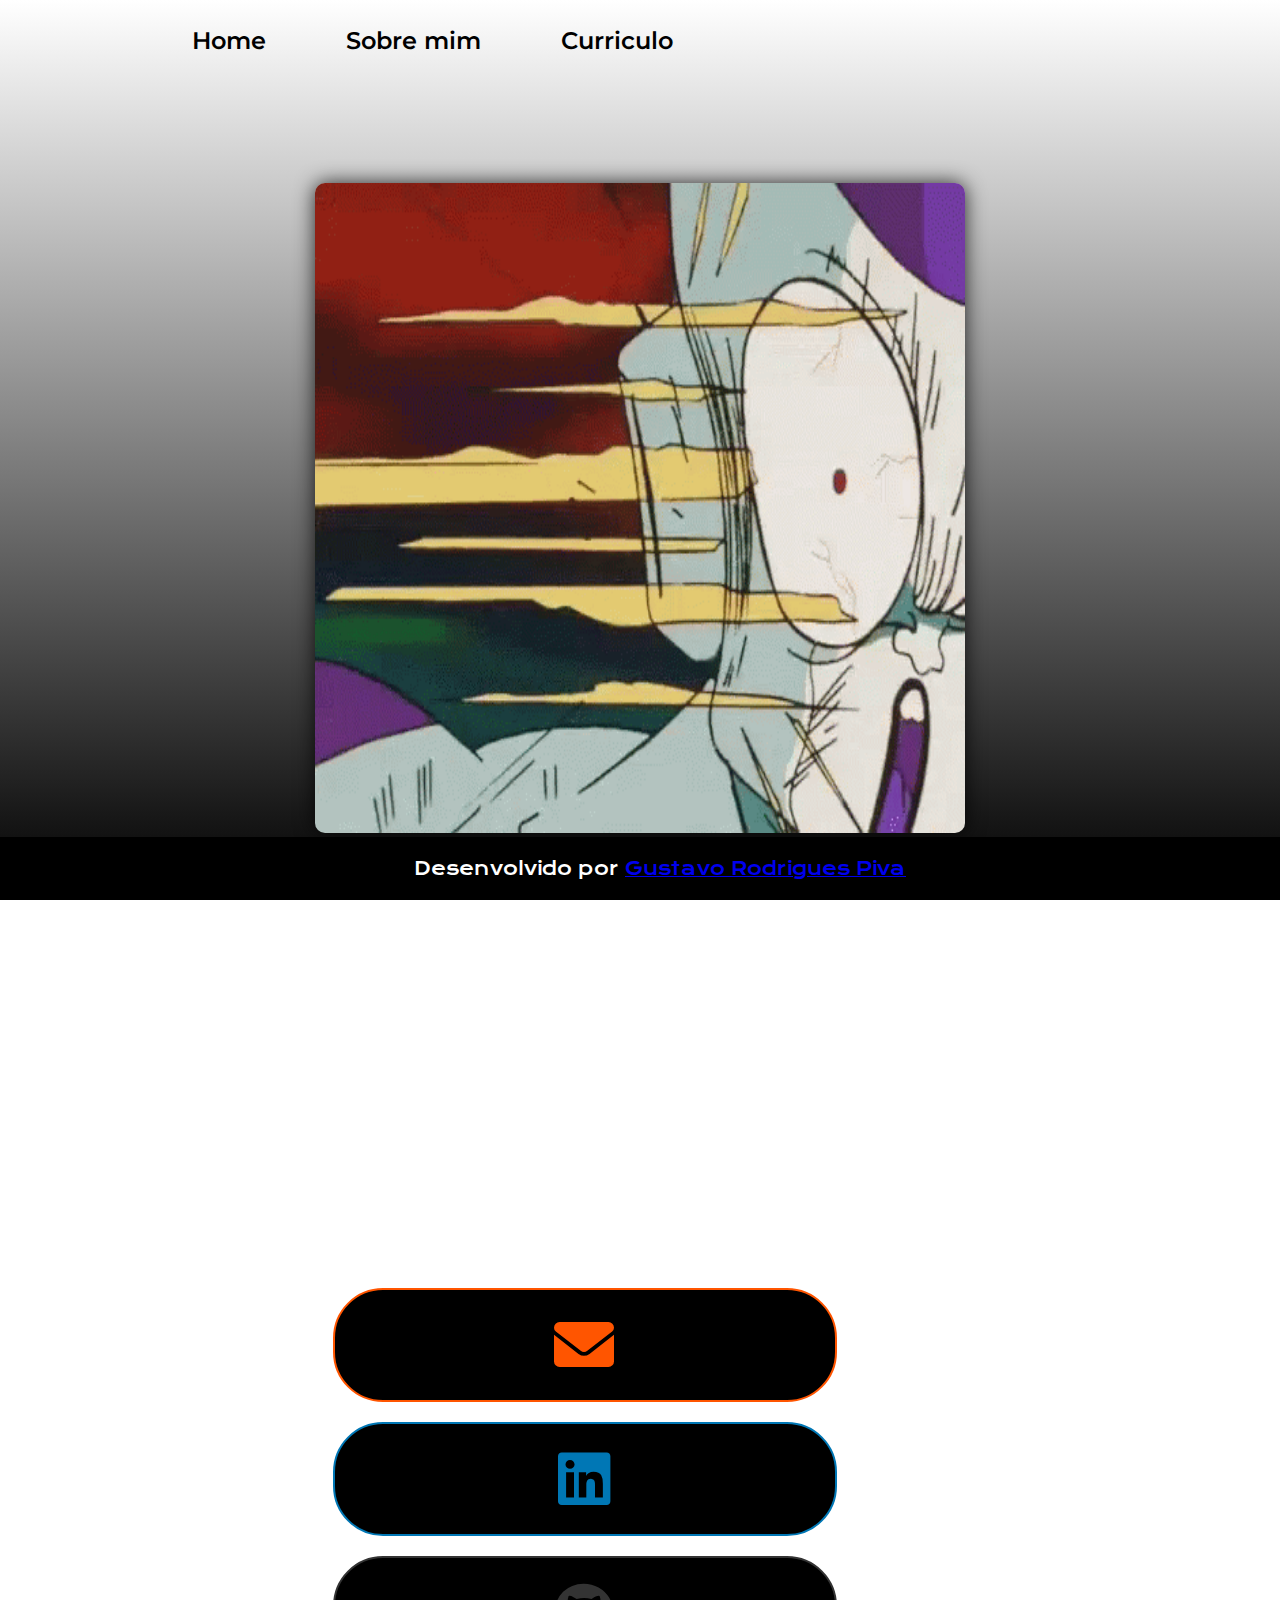
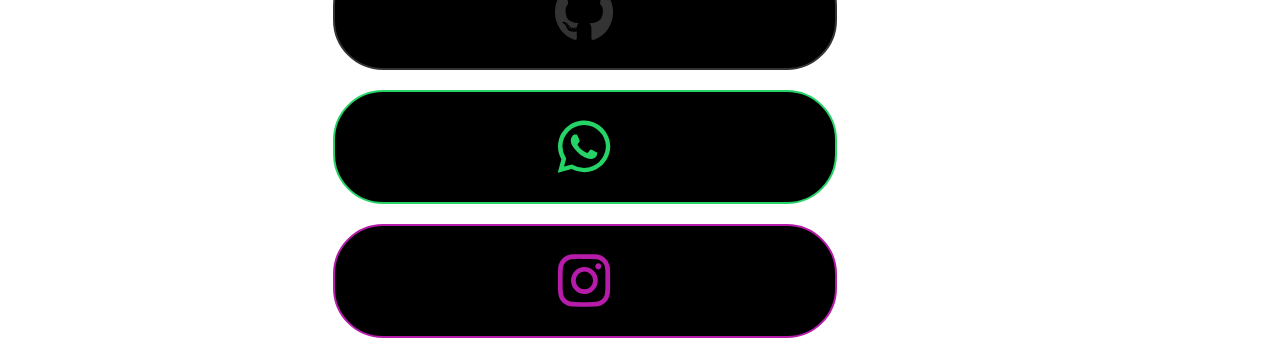
<file: index.html>
<!DOCTYPE html>
<html lang="pt-br">
<head>
    <meta charset="UTF-8">
    <meta name="viewport" content="width=device-width, initial-scale=1.0">
    <title>Portfólio Dev Goku</title>
    <link rel="stylesheet" href="./style/style.css">
    <link rel="stylesheet" href="https://cdnjs.cloudflare.com/ajax/libs/font-awesome/6.0.0-beta3/css/all.min.css">
</head>
<body>

        <header class="cabecalho">
            <nav class="cabecalho-menu">

                <a class="cabecalho-menu-links" href="index.html">Home</a>

                <a class="cabecalho-menu-links" href="sobremim.html">Sobre mim</a>

                <a class="cabecalho-menu-links" href="curriculo.html">Curriculo</a>

                

            </nav>
        </header>

        <main class="conteudo">
            <section class="apresentacao-conteudo">
                <h1 class="apresentacao-conteudo-titulo">Bem-Vindo(a) ao meu portifólio online! 
                
                <p class="apresentacao-conteudo-paragrafo">Olá, sou o Gustavo, tenho 17 anos, natural de Ribeirão preto-SP, sou uma pessoa dedicada e altamente motivada, possuo habilidades excepcionais em , e estou comprometido em alcançar resultados de alta qualidade. Com uma mentalidade orientada para soluções, estou sempre buscando maneiras de melhorar processos e maximizar a eficiência.  
                <div class="apresentacao-links">
                    
                    <h2 class="apresentacao-links-conteudo">Entre em contato:</h2>

                    <a class="botao1" href="mailto:novatavin@gmail.com">
                        <i class="fas fa-envelope"></i>
                    </a>

                    <a class="botao2" href="https://www.linkedin.com/in/usuario-linkedin" target="_blank">
                        <i class="fab fa-linkedin"></i>
                    </a>
                    
                    <a class="botao3" href="https://github.com/Guhhxx" target="_blank">
                        <i class="fab fa-github"></i>
                    </a>

                    <a class="botao4" href="https://wa.me/5516000000000" target="_blank">
                        <i class="fab fa-whatsapp"></i>
                    </a>

                    <a class="botao5" href="https://www.instagram.com/guhh.06/">
                        <i class="fab fa-instagram"></i>
                    </a>
                    
                </div>

            </section>
                <img class = "imagem" src="./assets/dbz-goku.gif" alt="goku estapeando freeza">
            </main>

        <footer class="rodape">
            <p>Desenvolvido por <a href="https://github.com/marcelocsn">Gustavo Rodrigues Piva</a></p>
        </footer>
    
</body>
</html>
</file>
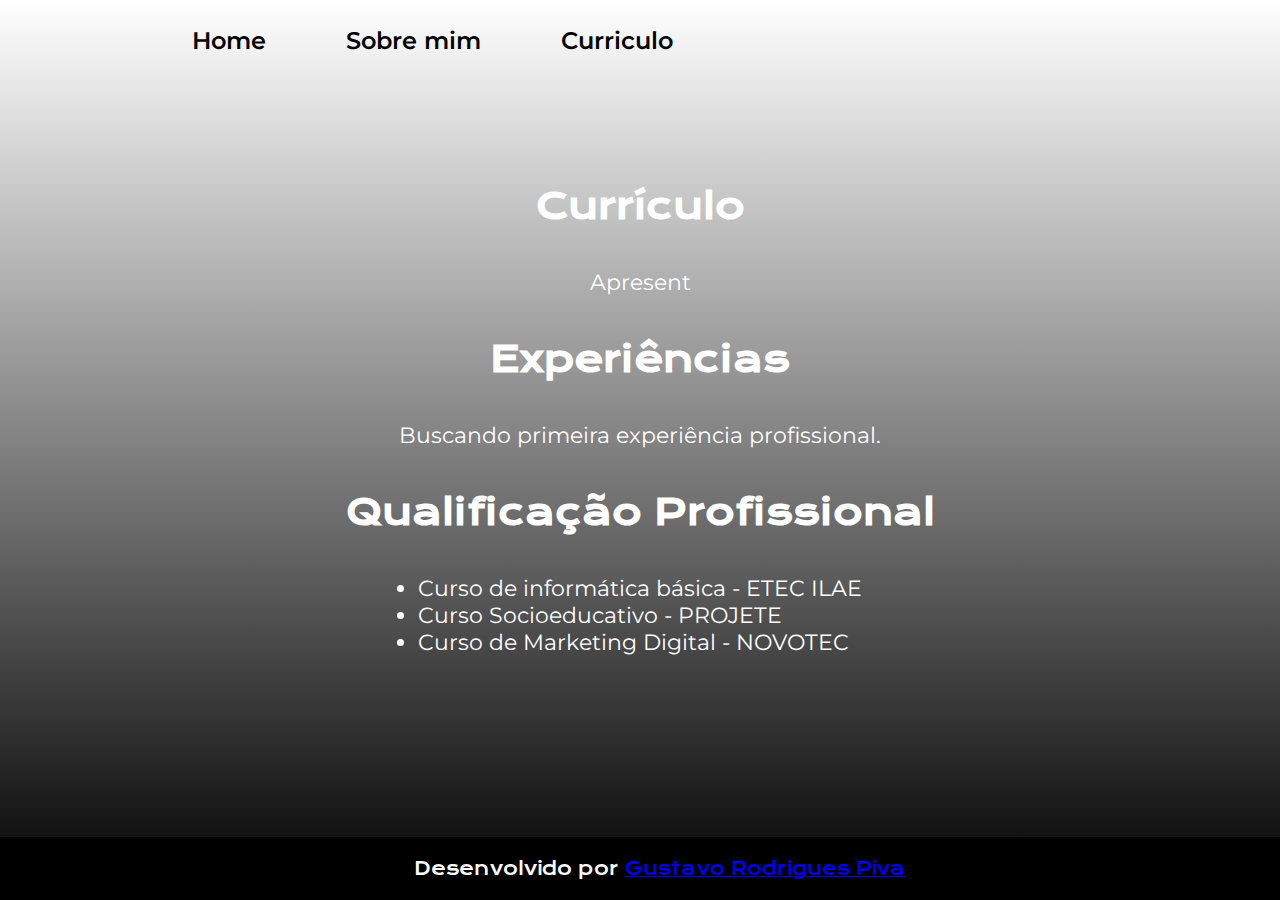
<file: curriculo.html>
<!DOCTYPE html>
<html lang="pt-br">
<head>
    <meta charset="UTF-8">
    <meta name="viewport" content="width=device-width, initial-scale=1.0">
    <title>Curriculo</title>
    <link rel="stylesheet" href="./style/style.css">
</head>
<body>

    <header class="cabecalho">
        <nav class="cabecalho-menu">

            <a class="cabecalho-menu-links" href="index.html">Home</a>

            <a class="cabecalho-menu-links" href="sobremim.html">Sobre mim</a>

            <a class="cabecalho-menu-links" href="curriculo.html">Curriculo</a>

            

        </nav>
    </header>

    <main class="conteudo">
        <section class="apresentacao-conteudo">
            <h1 class="apresentacao-conteudo-titulo">Currículo</h1>
            <p class="apresentacao-conteudo-texto"> Apresent
            </p>
            <h2 class="apresentacao-conteudo-titulo">Experiências</h2>
            <p class="apresentacao-conteudo-texto">
                
                 Buscando primeira experiência profissional. 
            </p>
            <h2 class="apresentacao-conteudo-titulo">Qualificação Profissional</h2>
           <div class="apresentacao-conteudo-texto">
            <ul class="apresentacao-conteudo-texto">
                <li>Curso de informática básica - ETEC ILAE <a</a> </li>
                <li>Curso Socioeducativo - PROJETE  <a</a></li>
                <li>Curso de Marketing Digital - NOVOTEC <a</a></li>
            </ul>
            </div>    
        </section>

    </main>

    <footer class="rodape">
        <p>Desenvolvido por <a href="https://github.com/Guhhxx">Gustavo Rodrigues Piva</a></p>
    </footer>
    
</body>

<br><br>
</html>
</file>
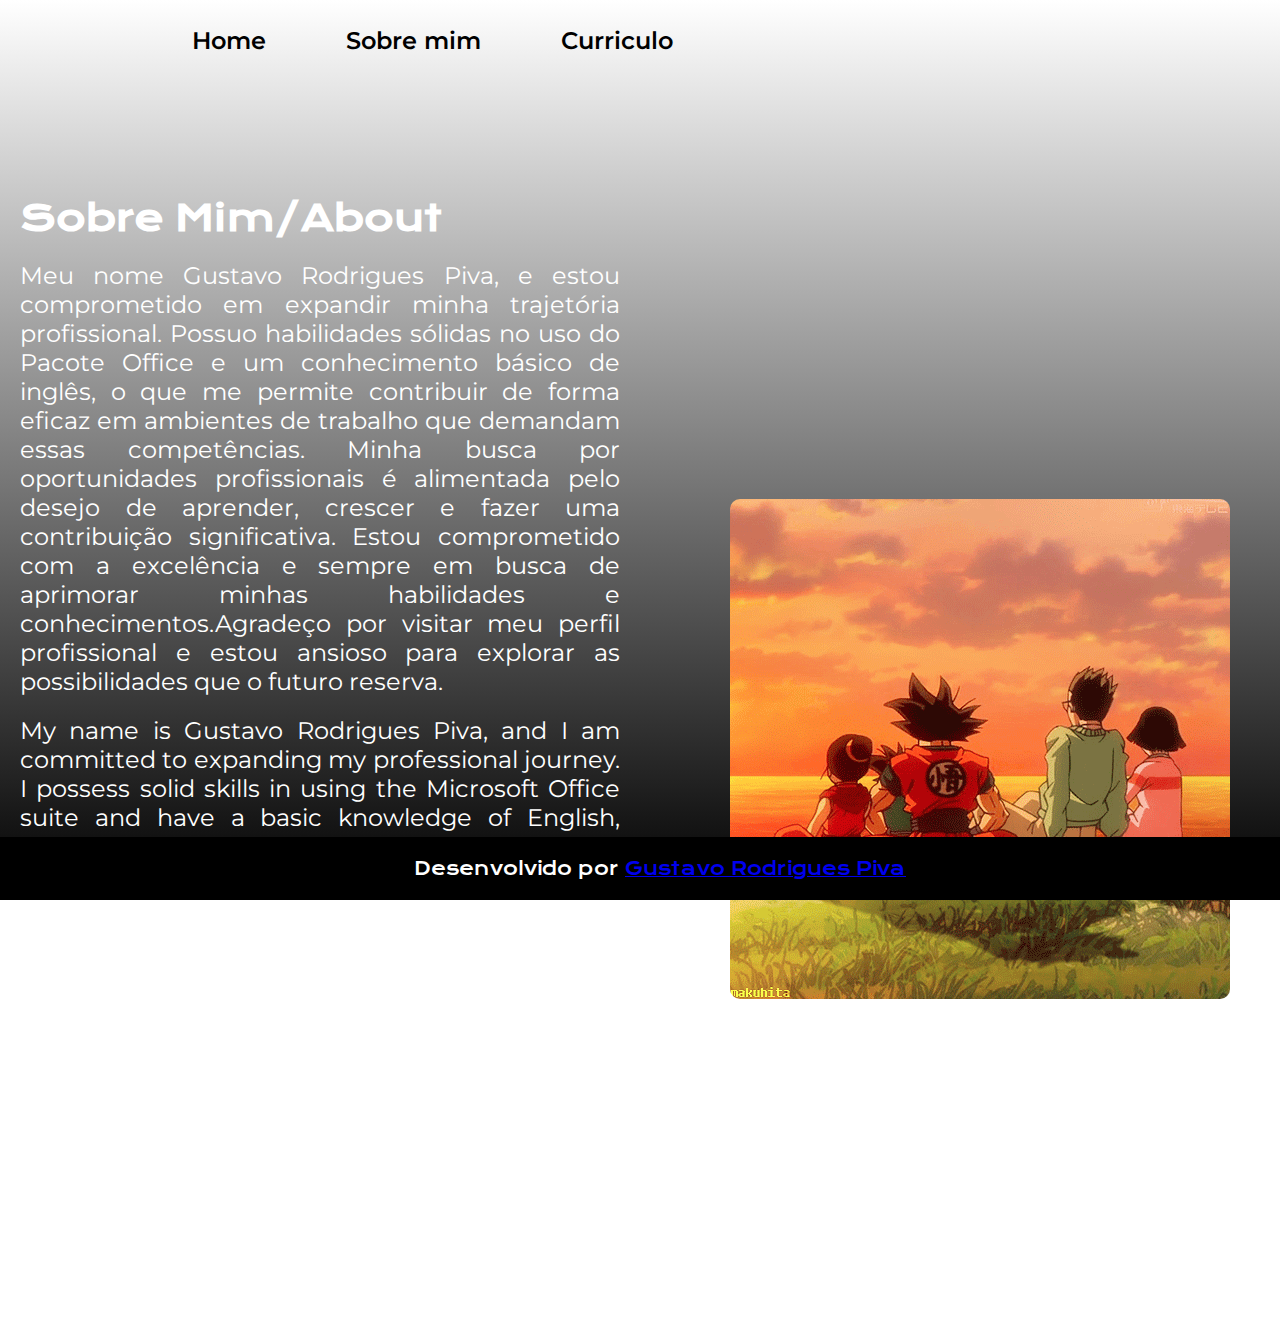
<file: sobremim.html>
<!DOCTYPE html>
<html lang="pt-br">
<head>
    <meta charset="UTF-8">
    <meta name="viewport" content="width=device-width, initial-scale=1.0">
    <title>Sobre mim</title>
    <link rel="stylesheet" href="./style/sobremim.css">
</head>
<body>

    <header class="cabecalho">
        <nav class="cabecalho-menu">

            <a class="cabecalho-menu-links" href="index.html">Home</a>

            <a class="cabecalho-menu-links" href="sobremim.html">Sobre mim</a>

            <a class="cabecalho-menu-links" href="curriculo.html">Curriculo</a>

            

        </nav>
    </header>

    <main>
        <section class="sobre-mim">
            <div class="texto">
                <h1 class="titulo">Sobre Mim/About</h1>
                <p class="paragrafo"> Meu nome Gustavo Rodrigues Piva, e estou comprometido em expandir minha trajetória profissional. Possuo habilidades sólidas no uso do Pacote Office e um conhecimento básico de inglês, o que me permite contribuir de forma eficaz em ambientes de trabalho que demandam essas competências. Minha busca por oportunidades profissionais é alimentada pelo desejo de aprender, crescer e fazer uma contribuição significativa. Estou comprometido com a excelência e sempre em busca de aprimorar minhas habilidades e conhecimentos.Agradeço por visitar meu perfil profissional e estou ansioso para explorar as possibilidades que o futuro reserva. 
                    <p class="paragrafo">My name is Gustavo Rodrigues Piva, and I am committed to expanding my professional journey. I possess solid skills in using the Microsoft Office suite and have a basic knowledge of English, enabling me to contribute effectively in work environments that require these competencies. My quest for professional opportunities is driven by the desire to learn, grow, and make a meaningful contribution. I am dedicated to excellence and constantly seeking to enhance my skills and knowledge. This space is dedicated to showcasing my experience, projects, and achievements. If you are interested in working together, exchanging ideas, or discussing collaboration opportunities, please feel free to get in touch. I appreciate your visit to my professional profile, and I look forward to exploring the possibilities that the future holds. Together, we can build a path to success and growth.
                    </p>
                    </p>
            </div>
            <div class="imagemsobremim">
                <img class="imagemfamiliagoku" src="./assets/familia-goku.gif" alt="Família Goku">
            </div>
        </section>
    </main>
    

    <footer class="rodape">
        <p>Desenvolvido por <a href="https://github.com/marcelocsn">Gustavo Rodrigues Piva</a></p>
    </footer>
    
</body>
</html>
</file>
<file: style/style.css>
/* Importa duas fontes do Google Fonts: Krona One e Montserrat */
@import url('https://fonts.googleapis.com/css2?family=Krona+One&family=Montserrat&display=swap');

/* Define estilos para todos os elementos, zerando margens e preenchimentos */
* {
    margin: 0;
    padding: 0;
}

/* Estilos para o elemento <body> */
body {
    /* Define a altura do corpo como 100% da altura visível da janela (viewport) */
    height: 100vh;

    /* Cria um gradiente de cores de cima para baixo como plano de fundo */
    background: linear-gradient(to bottom, #ffffff, #000000);

    /* Define o tamanho de fundo para cobrir toda a área disponível */
    background-size: cover;

    /* Impede a repetição do plano de fundo ao longo dos eixos */
    background-repeat: no-repeat;

    /* Fixa o plano de fundo para que ele não role com o conteúdo da página */
    background-attachment: fixed;

    /* Remove margens para o corpo */
    margin: 0;

    /* Define a cor do texto dentro do corpo como branco */
    color: white;
}

.cabecalho {
    padding: 2% 0% 0% 15%;
}

.cabecalho-menu {
    display: flex;
    gap: 80px;
}

.cabecalho-menu-links{
    font-family: 'Montserrat', sans-serif;
    font-size: 24px;
    font-weight: 600;
    color: rgb(0, 0, 0);
    text-decoration: none;
}


/* Define a cor do texto para elementos com a classe .titulo-destaque como d38b06 (laranja) */
.titulo-destaque {
    color: #d38b06;
}

/* Estilos para elementos com a classe .conteudo */
.conteudo {
    /* Define a altura do elemento como automática (ajustada ao conteúdo) */
    height: auto;

    /* Define a direção dos elementos filhos como coluna (de cima para baixo) */
    flex-direction: column;

    /* Define uma margem ao redor do elemento de 10% */
    margin: 10%;

    /* Transforma o elemento em um contêiner flexível */
    display: flex;

    /* Alinha os itens verticalmente no centro do contêiner */
    align-items: center;

    /* Distribui o espaço restante entre os itens horizontalmente */
    justify-content: space-between;

    margin-bottom: 15px;
}

/* Estilos para elementos com a classe .apresentacao-conteudo */
.apresentacao-conteudo {
    /* Define a largura do elemento como 615px */
    width: 610px;

    /* Transforma o elemento em um contêiner flexível com direção de coluna */
    display: flex;
    flex-direction: column;

    /* Centraliza verticalmente os elementos dentro do contêiner */
    justify-content: center;

    /* Centraliza horizontalmente os elementos dentro do contêiner */
    align-items: center;

    /* Centraliza o alinhamento do texto dentro do contêiner */
    text-align: center;

    /* Define a altura do elemento como automática (ajustada ao conteúdo) */
    height: auto;

    /* Define o espaçamento entre os elementos filhos como 40px */
    gap: 40px;

    /* Define a ordem do elemento como 2 na ordem de exibição */
    order: 2;
}

/* Estilos para elementos com a classe .apresentacao-conteudo-titulo */
.apresentacao-conteudo-titulo {
    /* Define o tamanho da fonte como 36px */
    font-size: 36px;

    /* Define a família de fontes como 'Krona One' com fallback para sans-serif */
    font-family: 'krona one', sans-serif;

    /* Alinha o texto justificado */
    text-align: justify;
}

/* Estilos para elementos com a classe .apresentacao-conteudo-paragrafo */
.apresentacao-conteudo-paragrafo {
    /* Define o tamanho da fonte como 24px */
    font-size: 24px;

    /* Define a família de fontes como 'Montserrat' com fallback para sans-serif */
    font-family: 'Montserrat', sans-serif;

    /* Alinha o texto justificado */
    text-align: justify;
}

.apresentacao-conteudo-texto {/* Define o tamanho da fonte como 24px */
    font-size: 22px;

    /* Define a família de fontes como 'Montserrat' com fallback para sans-serif */
    font-family: 'Montserrat', sans-serif;

    /* Alinha o texto justificado */
    text-align: justify;

}


/* Iniciando estilização da ancora1 (botao1) */

/* Estilos para elementos com a classe .apresentacao-links */
.apresentacao-links {
    /* Define a largura do elemento como 500px */
    width: 500px;

    /* Transforma o elemento em um contêiner flexível com direção de coluna */
    display: flex;
    flex-direction: column;

    /* Centraliza horizontalmente os elementos dentro do contêiner */
    align-items: center;

    /* Define o espaçamento entre os elementos filhos como 20px */
    gap: 20px;
}

.apresentacao-links-conteudo{
    font-family: 'Krona One', sans-serif;
    font-weight: 400;
    font-size: 24px;

}

/* Estilos para elementos com a classe .botao1 */
.botao1 {
    /* Define a cor de fundo como preto */
    background-color: #000;

    /* Define a cor do texto como laranja */
    color: #ff5500;

    /* Define a largura do elemento como 500px */
    width: 500px;

    /* Define a altura do elemento como 80px */
    height: 80px;

    /* Alinha o texto ao centro horizontalmente */
    text-align: center;

    /* Alinha os itens verticalmente ao centro */
    align-items: center;

    /* Adiciona uma borda de 2px sólida laranja */
    border: 2px solid #ff5500;

    /* Define um raio de borda de 50px para criar um botão circular */
    border-radius: 50px;

    /* Define o tamanho da fonte como 36px */
    font-size: 36px;

    /* Adiciona preenchimento de 15px vertical e 0 horizontal */
    padding: 15px 0;

    /* Remove a decoração de texto (sublinhado) */
    text-decoration: none;

    /* Define a família de fontes como 'Rock Salt' com fallback para cursive */
    font-family: 'Rock Salt', cursive;

    /* Define um espaçamento entre as letras */
    letter-spacing: 2px;

    /* Transforma o texto em letras maiúsculas */
    text-transform: uppercase;

    /* Define a posição como relativa para uso de posicionamento absoluto */
    position: relative;

    /* Define o overflow como escondido para recortar conteúdo extra */
    overflow: hidden;
}


/* Pseudo-elemento ::before para elementos com a classe .botao1 */
.botao1::before {
    /* Adiciona um conteúdo vazio ao pseudo-elemento */
    content: "";

    /* Define a posição como absoluta para posicionamento personalizado */
    position: absolute;

    /* Define a posição superior do pseudo-elemento como 0 */
    top: 0;

    /* Define a posição esquerda do pseudo-elemento como -100% (fora da tela) */
    left: -100%;

    /* Define a largura do pseudo-elemento como 100% */
    width: 100%;

    /* Define a altura do pseudo-elemento como 100% */
    height: 100%;

    /* Cria um gradiente linear de 45 graus para o fundo do pseudo-elemento */
    background: linear-gradient(45deg, transparent, #ff5500);

    /* Adiciona uma transição suave de 0.5 segundos */
    transition: 0.5s;
}

/* Pseudo-elemento ::before ao passar o mouse sobre elementos com a classe .botao1 */
.botao1:hover::before {
    /* Move o pseudo-elemento completamente para a direita */
    left: 100%;
}

/* Elemento <i> dentro de elementos com a classe .botao1 */
.botao1 i {
    /* Define a posição como absoluta para posicionamento personalizado */
    position: absolute;

    /* Centraliza horizontalmente na metade do elemento pai */
    left: 50%;

    /* Centraliza verticalmente na metade do elemento pai */
    top: 50%;

    /* Move o elemento <i> 50% para a esquerda e 50% para cima */
    transform: translate(-50%, -50%);

    /* Define o tamanho da fonte como 60px */
    font-size: 60px;
}


/* fim da estilização ancora 1(botao1) */

/* Inicio da estilização ancora 2(botao2) */

.botao2 {
    background-color: #000;
    color: #0077B5; /* Cor padrão do LinkedIn */
    width: 500px;
    height: 80px;
    align-items: center;
    text-align: center;
    border: 2px solid #0077B5;
    border-radius: 50px;
    font-size: 36px;
    padding: 15px 0;
    text-decoration: none;
    font-family: 'Rock Salt', cursive;
    letter-spacing: 2px;
    text-transform: uppercase;
    position: relative;
    overflow: hidden;
}

.botao2::before {
    content: "";
    position: absolute;
    top: 0;
    left: -100%;
    width: 100%;
    height: 100%;
    background: linear-gradient(45deg, transparent, #0077B5);
    transition: 0.5s;
}

.botao2:hover::before {
    left: 100%;
}

.botao2 i {
    position: absolute;
    font-size: 60px;
    left: 50%;
    top: 50%;
    transform: translate(-50%, -50%);
}

/* fim da estilização ancora2(botao2) */

/* inicio estilizaçãp ancora3(botao3) */

.botao3 {
    background-color: #000;
    align-items: center;
    color: #333; /* Cor padrão do GitHub */
    width: 500px;   
    height: 80px; 
    display: flex;
    align-items: center;
    justify-content: center;
    border: 2px solid #333;
    border-radius: 50px;
    font-size: 24px;
    padding: 15px 0;
    text-decoration: none;
    font-family: 'Rock Salt', cursive;
    letter-spacing: 2px;
    text-transform: uppercase;
    position: relative;
    overflow: hidden;
}

.botao3::before {
    content: "";
    position: absolute;
    top: 0;
    left: -100%;
    width: 100%;
    height: 100%;
    background: linear-gradient(45deg, transparent, #333);
    transition: 0.5s;
}

.botao3:hover::before {
    left: 100%;
}

.botao3 i {
    position: absolute;
    font-size: 60px;
    left: 50%;
    top: 50%;
    transform: translate(-50%, -50%);
}

/* fim da estilização ancora3(botao3) */

/* inicio estilização ancora4(botao4) */

.botao4 {
    background-color: #000;
    align-items: center;
    color: #25D366; /* Cor padrão do WhatsApp */
    width: 500px;   
    height: 80px; 
    display: flex;
    align-items: center;
    justify-content: center;
    border: 2px solid#25D366;
    border-radius: 50px;
    font-size: 24px;
    padding: 15px 0;
    text-decoration: none;
    font-family: 'Rock Salt', cursive;
    letter-spacing: 2px;
    text-transform: uppercase;
    position: relative;
    overflow: hidden;
}

.botao4::before {
    content: "";
    position: absolute;
    top: 0;
    left: -100%;
    width: 100%;
    height: 100%;
    background: linear-gradient(45deg, transparent, #25D366);
    transition: 0.5s;
}

.botao4:hover::before {
    left: 100%;
}

.botao4 i {
    position: absolute;
    font-size: 60px;
    left: 50%;
    top: 50%;
    transform: translate(-50%, -50%);
}

/* fim estilização ancora4(botao4) */

/* inicio estilização ancora5(botao5) */

.botao5 {
    background-color: #000;
    align-items: center;
    color: #b61ca9; /* Cor padrão do Instagram */
    width: 500px;   
    height: 80px; 
    display: flex;
    align-items: center;
    justify-content: center;
    border: 2px solid#b61ca9;
    border-radius: 50px;
    font-size: 24px;
    padding: 15px 0;
    text-decoration: none;
    font-family: 'Rock Salt', cursive;
    letter-spacing: 2px;
    text-transform: uppercase;
    position: relative;
    overflow: hidden;
    margin-bottom: 15px;
}

.botao5::before {
    content: "";
    position: absolute;
    top: 0;
    left: -100%;
    width: 100%;
    height: 100%;
    background: linear-gradient(45deg, transparent, #2a0887);
    transition: 0.5s;
}

.botao5:hover::before {
    left: 100%;
}

.botao5 i {
    position: absolute;
    font-size: 60px;
    left: 50%;
    top: 50%;
    transform: translate(-50%, -50%);
}

/* fim estilização ancora5(botao5) */

/* inicio estilização imagem */

/* Estilos para elementos com a classe .imagem */
.imagem {
    /* Define a largura máxima do elemento como 100% */
    max-width: 100%;

    /* Define a largura do elemento como 650px */
    width: 650px;

    /* Define a altura do elemento como 650px */
    height: 650px;

    /* Alinha o conteúdo ao centro horizontalmente */
    text-align: center;

    /* Alinha os itens verticalmente ao centro */
    align-items: center;

    /* Adiciona curvatura nos cantos do elemento */
    border-radius: 10px;

    /* Adiciona uma sombra suave ao elemento */
    box-shadow: 0px 0px 20px rgba(0, 0, 0, 0.8);

    /* Adiciona uma transição suave à escala do elemento */
    transition: transform 0.3s ease-in-out;

    /* Define a posição como relativa para uso de posicionamento absoluto */
    position: relative;

    /* Define o overflow como escondido para recortar conteúdo extra */
    overflow: hidden;

    /* Define a ordem do elemento como 1 na ordem de exibição */
    order: 1;

    /* Adiciona margem inferior de 80px */
    margin-bottom: 80px;
}

/* Elemento <img> dentro de elementos com a classe .imagem */
.imagem img {
    /* Faz a imagem se ajustar mantendo a proporção */
    object-fit: cover;

    /* Torna a imagem um elemento de bloco */
    display: block;

    /* Define a largura e a altura como 100% para preencher o elemento pai */
    width: 100%;
    height: 100%;
}

/* Pseudo-elementos ::before e ::after para elementos com a classe .imagem */
.imagem::before,
.imagem::after {
    /* Adiciona um conteúdo vazio aos pseudo-elementos */
    content: "";

    /* Define a posição como absoluta para posicionamento personalizado */
    position: absolute;

    /* Define a largura e a altura dos pseudo-elementos como 10px */
    width: 10px;
    height: 10px;

    /* Adiciona uma borda de 2px sólida laranja aos pseudo-elementos */
    border: 2px solid #ff5500;

    /* Define o fundo dos pseudo-elementos como transparente */
    background-color: transparent;
}

/* Pseudo-elemento ::before ao canto superior esquerdo do elemento com a classe .imagem */
.imagem::before {
    /* Posiciona o pseudo-elemento no canto superior esquerdo */
    top: 0;
    left: 0;

    /* Adiciona curvatura de borda no canto superior esquerdo */
    border-top-left-radius: 10px;

    /* Define as larguras das bordas do pseudo-elemento */
    border-width: 2px 0 0 2px;
}

/* Pseudo-elemento ::after ao canto inferior direito do elemento com a classe .imagem */
.imagem::after {
    /* Posiciona o pseudo-elemento no canto inferior direito */
    bottom: 0;
    right: 0;

    /* Adiciona curvatura de borda no canto inferior direito */
    border-bottom-right-radius: 10px;

    /* Define as larguras das bordas do pseudo-elemento */
    border-width: 0 2px 2px 0;
}

/* Efeito ao passar o mouse sobre elementos com a classe .imagem */
.imagem:hover {
    /* Aumenta a escala do elemento em 10% */
    transform: scale(1.1);
}

/* Espaçamento entre o conteúdo principal (main) e o rodapé (footer) */
.rodape {
    position: fixed;
    bottom: 0;
    left: 0;
    width: 100%;
    color: white;
    background-color: #000000;
    display: flex;
    align-items: center;
    justify-content: center;
    text-align: center;
    font-family: 'Krona One', sans-serif;
    font-size: 18px;
    font-weight: 400;
    padding: 20px;
    text-decoration: none;
}

/* Estilo de link no rodapé */
.rodape a:hover {
    color: #ff0000;
}
</file>
<file: style/sobremim.css>
/* Importa duas fontes do Google Fonts: Krona One e Montserrat */
@import url('https://fonts.googleapis.com/css2?family=Krona+One&family=Montserrat&display=swap');

/* Define estilos para todos os elementos, zerando margens e preenchimentos */
* {
    margin: 0;
    padding: 0;
}

/* Estilos para o elemento <body> */
body {
    /* Define a altura do corpo como 100% da altura visível da janela (viewport) */
    height: 100vh;

    /* Cria um gradiente de cores de cima para baixo como plano de fundo */
    background: linear-gradient(to bottom, #ffffff, #000000);

    /* Define o tamanho de fundo para cobrir toda a área disponível */
    background-size: cover;

    /* Impede a repetição do plano de fundo ao longo dos eixos */
    background-repeat: no-repeat;

    /* Fixa o plano de fundo para que ele não role com o conteúdo da página */
    background-attachment: fixed;

    /* Remove margens para o corpo */
    margin: 0;

    /* Define a cor do texto dentro do corpo como branco */
    color: white;
}

/* Espaçamento entre o cabeçalho (header) e o conteúdo principal (main) */
.cabecalho {
    padding: 2% 0% 0% 15%;
    margin-bottom: 120px; /* Adicione margem na parte inferior do cabeçalho */
}

/* Estilos para o menu do cabeçalho */
.cabecalho-menu {
    display: flex;
    gap: 80px;
}

.cabecalho-menu-links{
    font-family: 'Montserrat', sans-serif;
    font-size: 24px;
    font-weight: 600;
    color: rgb(0, 0, 0);
    text-decoration: none;
}

/* Espaçamento entre o conteúdo principal (main) e o rodapé (footer) */
.sobre-mim {
    display: flex;
    flex-direction: row;
    align-items: center;
    gap: 40px;
    margin-bottom: 40px; /* Adicione margem na parte inferior do conteúdo principal */
    justify-content: space-between;
}

.texto {
    flex: 1;
    padding: 20px; /* Ajuste o espaçamento conforme necessário */
    margin-bottom: 20px;
}

.titulo{
     /* Define o tamanho da fonte como 36px */
     font-size: 36px;

     /* Define a família de fontes como 'Krona One' com fallback para sans-serif */
     font-family: 'Krona One', sans-serif;
 
     /* Alinha o texto justificado */
     text-align: justify;

     /* Adicione uma margem inferior para separar do parágrafo */
     margin-bottom: 20px; /* Você pode ajustar esse valor conforme necessário */
}


.paragrafo{
     /* Define o tamanho da fonte como 24px */
     font-size: 24px;

     /* Define a família de fontes como 'Montserrat' com fallback para sans-serif */
     font-family: 'Montserrat', sans-serif;
 
     /* Alinha o texto justificado */
     text-align: justify;
     margin-bottom: 20px;
}

.imagemsobremim {
    flex: 1;
    flex-direction: row;
    text-align: center; /* Centraliza a imagem horizontalmente */
    
    position: relative; /* Permite sobrepor elementos filhos */
    overflow: hidden; /* Esconde elementos filhos que podem estender além da imagem */
    transition: 0.3s ease-in-out; /* Efeito de escurecimento com transição suave quando o mouse passa sobre a imagem */
}

.imagemsobremim:hover {
    filter: brightness(0.7); /* Escurece a imagem em 30% (70% de brilho) ao passar o mouse */
}

.imagemfamiliagoku {
    max-width: 100%; /* A imagem se ajustará ao tamanho do contêiner pai */
    height: auto;
    border-radius: 10px; /* Adiciona curvatura nos cantos do elemento */
    transition: transform 0.3s ease-in-out; /* Efeito de transição suave ao passar o mouse sobre a imagem */
}

/* Efeito de escala suave ao passar o mouse sobre a imagem */
.imagemsobremim:hover .imagemfamiliagoku {
    transform: scale(1.1); /* Aumenta a escala da imagem em 10% ao passar o mouse */
}


/* Espaçamento entre o conteúdo principal (main) e o rodapé (footer) */
.rodape {
    position: fixed;
    bottom: 0;
    left: 0;
    width: 100%;
    color: white;
    background-color: #000000;
    display: flex;
    align-items: center;
    justify-content: center;
    text-align: center;
    font-family: 'Krona One', sans-serif;
    font-size: 18px;
    font-weight: 400;
    padding: 20px;
    text-decoration: none;
}

/* Estilo de link no rodapé */
.rodape a:hover {
    color: #FFA500;
}
</file>
